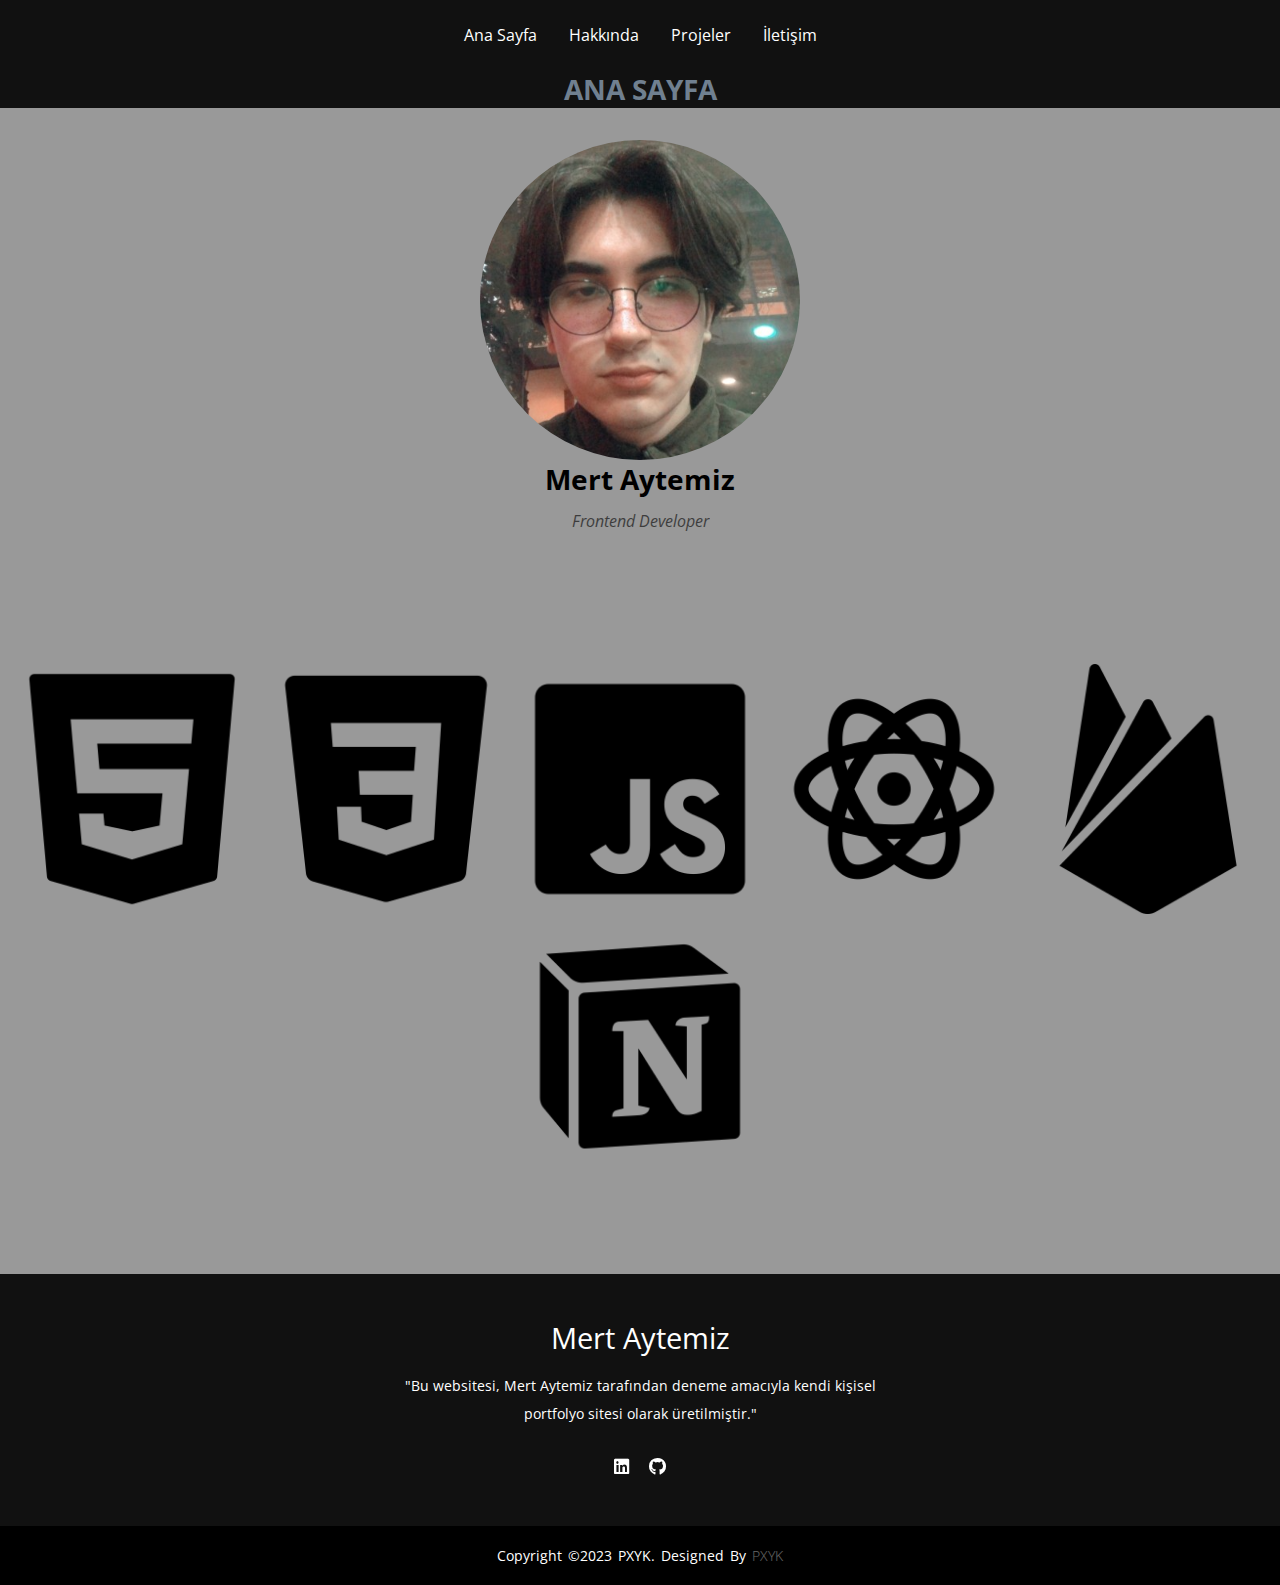
<file: index.html>
<!DOCTYPE html>
<html lang="en">
  <head>
    <meta charset="UTF-8" />
    <meta http-equiv="X-UA-Compatible" content="IE=edge" />
    <meta name="viewport" content="width=device-width, initial-scale=1.0" />
    <title>Mert Aytemiz</title>
    <meta name="keywords" content="Mert Aytemiz, Personal, Web, Site" />
    <meta name="description" content="Mert Aytemiz Personal Web Site" />
    <link rel="stylesheet" href="css/global.css" />
    <link rel="stylesheet" href="css/main.css" />
    <!-- Mobile -->
    <link rel="stylesheet" href="css/mobile.css" />
    <!-- Tablet -->
    <link rel="stylesheet" href="css/tablet.css" />
    <!-- Hover Css -->
    <!-- <link href="css/hover.css" rel="stylesheet" media="all"> -->
    <!-- Fonts Google -->
    <link
      href="https://fonts.googleapis.com/css2?family=Open+Sans:wght@400;700&display=swap"
      rel="stylesheet"
    />
    <!-- Font Awesome -->
    <link
      rel="stylesheet"
      href="https://cdnjs.cloudflare.com/ajax/libs/font-awesome/6.2.0/css/all.min.css"
    />
  </head>
  <body>
    <header class="bg-black111">
      <nav id="navbar">
        <ul>
          <li><a href="./home.html">Ana Sayfa</a></li>
          <li><a href="./aboutme.html">Hakkında</a></li>
          <li><a href="./projects.html">Projeler</a></li>
          <li><a href="./contact.html">İletişim</a></li>
        </ul>
      </nav>
      <h1 class="text-center heading-big text-color-3">ANA SAYFA</h1>
    </header>
    <section id="home">
      <img src="./images/pp.png" alt="Mert Aytemiz" />

      <div class="name text-center">
        <h2 class="heading-big">Mert Aytemiz</h2>
        <p>Frontend Developer</p>
      </div>
    </section>
    <section>
      <div class="pl-logos">
        <img src="./images/html5.png" alt="HTML5" width="250px" />
        <img src="./images/css3.png" alt="HTML5" width="250px" />
        <img src="./images/javascript.png" alt="HTML5" width="250px" />
        <img src="./images/react.png" alt="HTML5" width="250px" />
        <img src="./images/firebase.png" alt="HTML5" width="250px" />
        <img src="./images/notion.png" alt="HTML5" width="250px" />
      </div>
    </section>
    <footer>
      <div class="footer-content">
        <h3>Mert Aytemiz</h3>
        <p>"Bu websitesi, Mert Aytemiz tarafından deneme amacıyla kendi kişisel portfolyo sitesi olarak üretilmiştir."</p>
        <ul>
          <li><a href="https://www.linkedin.com/in/mertaytemiz/" class="hvr-icon-grow-spin"><i class="fab fa-linkedin hvr-icon"></i></a></li>
          <li><a href="https://github.com/pxyk" class="hvr-icon-grow-spin"><i class="fab fa-github hvr-icon"></i></a></li>
        </ul>
      </div>
  
      <div class="footer-bottom">
        <p>copyright &copy;2023 PXYK. designed by <span>pxyk</span></p>
      </div>
    </footer>
  </body>
</html>
</file>
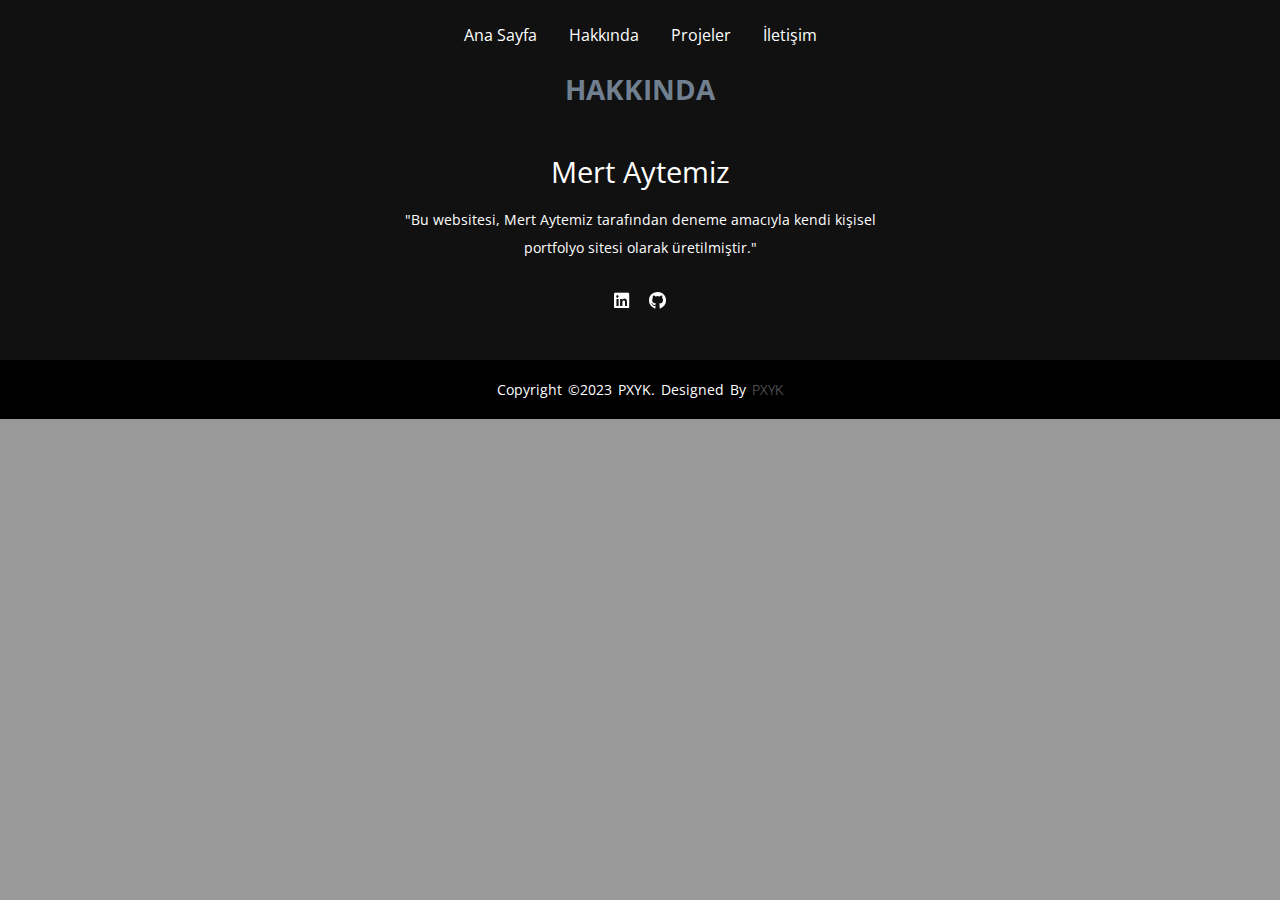
<file: aboutme.html>
<!DOCTYPE html>
<html lang="en">
<head>
    <meta charset="UTF-8">
    <meta http-equiv="X-UA-Compatible" content="IE=edge">
    <meta name="viewport" content="width=device-width, initial-scale=1.0">
    <title>Mert Aytemiz</title>
    <meta name="keywords" content="Mert Aytemiz, Personal, Web, Site"/>
    <meta name="description" content="Mert Aytemiz Personal Web Site"/>
    <link rel="stylesheet" href="css/global.css">
    <link rel="stylesheet" href="css/main.css">
    <!-- Mobile -->
    <link rel="stylesheet" href="css/mobile.css">
    <!-- Tablet -->
    <link rel="stylesheet" href="css/tablet.css">
    <!-- Fonts Google -->
    <link href="https://fonts.googleapis.com/css2?family=Open+Sans:wght@400;700&display=swap" rel="stylesheet">
    <!-- Font Awesome -->
    <link rel="stylesheet" href="https://cdnjs.cloudflare.com/ajax/libs/font-awesome/6.2.0/css/all.min.css">
</head>
<body>
  <main>
    <header class="bg-black111">
      <nav id="navbar">
        <ul>
          <li><a href="./home.html">Ana Sayfa</a></li>
          <li><a href="./aboutme.html">Hakkında</a></li>
          <li><a href="./projects.html">Projeler</a></li>
          <li><a href="./contact.html">İletişim</a></li>
        </ul>
      </nav>

      <h1 class="text-center heading-big text-color-3">HAKKINDA</h1>
    </header>

  </main>
  
  <footer>
    <div class="footer-content">
      <h3>Mert Aytemiz</h3>
      <p>"Bu websitesi, Mert Aytemiz tarafından deneme amacıyla kendi kişisel portfolyo sitesi olarak üretilmiştir."</p>
      <ul>
        <li><a href="https://www.linkedin.com/in/mertaytemiz/" class="hvr-icon-grow-spin"><i class="fab fa-linkedin hvr-icon"></i></a></li>
        <li><a href="https://github.com/pxyk" class="hvr-icon-grow-spin"><i class="fab fa-github hvr-icon"></i></a></li>
      </ul>
    </div>

    <div class="footer-bottom">
      <p>copyright &copy;2023 PXYK. designed by <span>pxyk</span></p>
    </div>
  </footer>
</body>
</html>
</file>
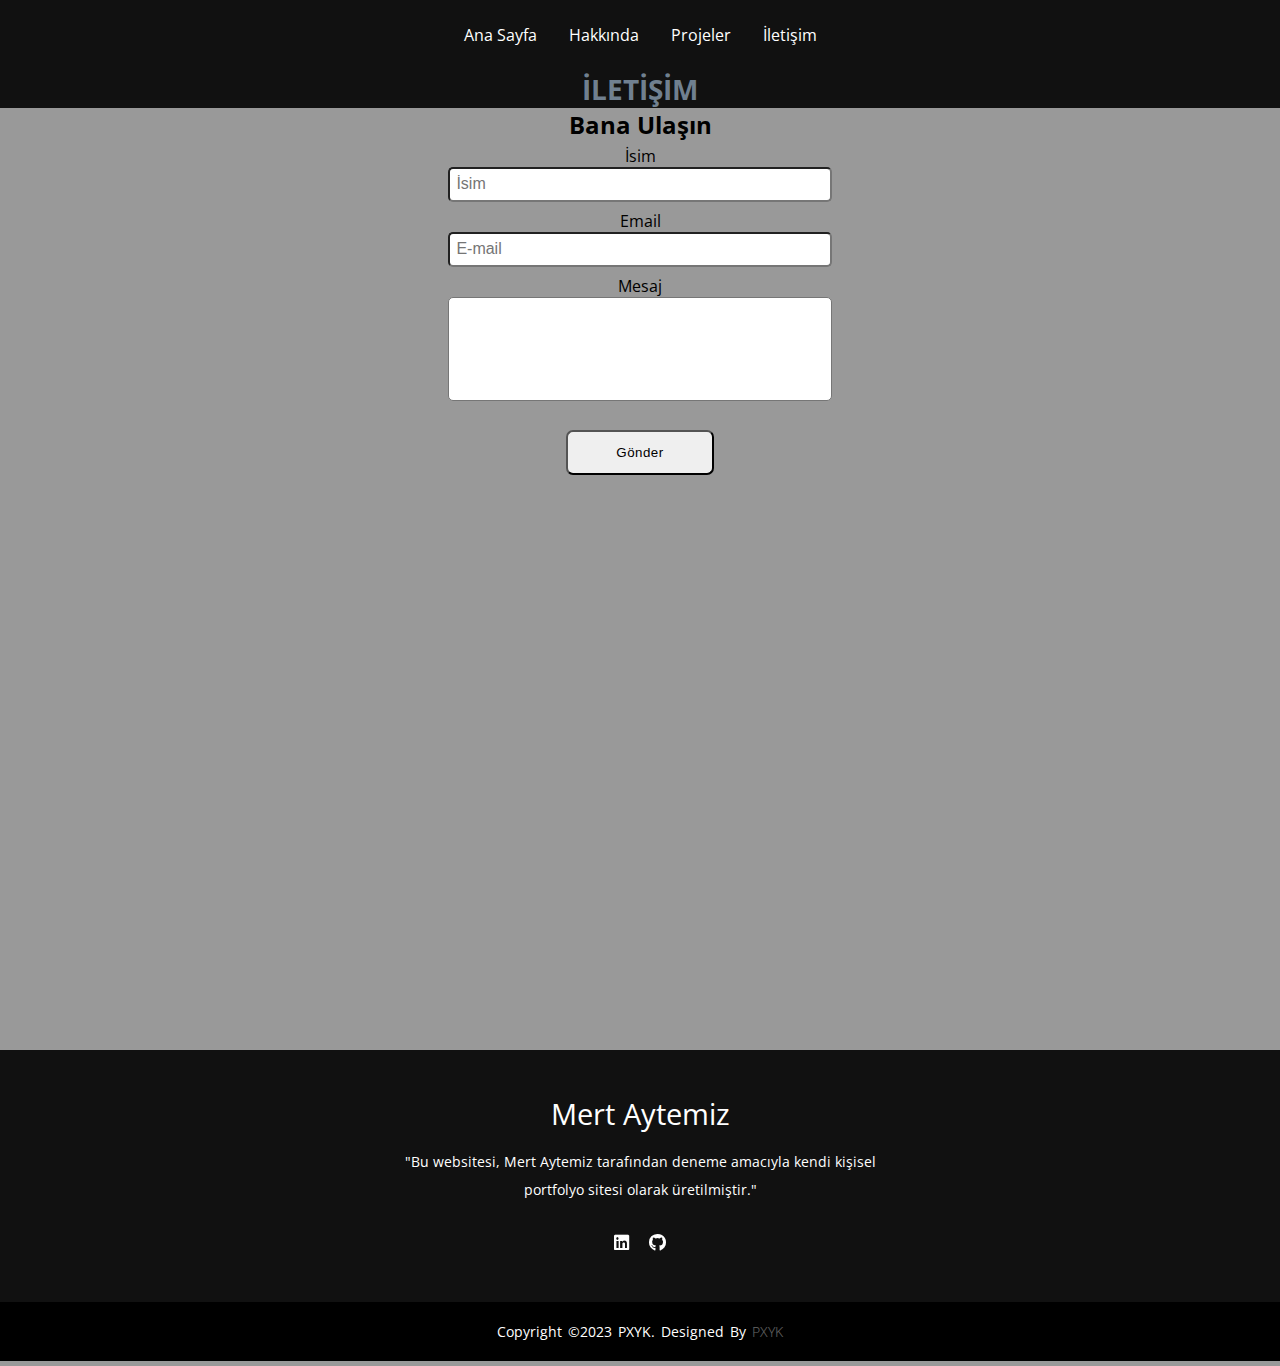
<file: contact.html>
<!DOCTYPE html>
<html lang="en">
<head>
    <meta charset="UTF-8">
    <meta http-equiv="X-UA-Compatible" content="IE=edge">
    <meta name="viewport" content="width=device-width, initial-scale=1.0">
    <title>Mert Aytemiz</title>
    <meta name="keywords" content="Mert Aytemiz, Personal, Web, Site"/>
    <meta name="description" content="Mert Aytemiz Personal Web Site"/>
    <link rel="stylesheet" href="css/global.css">
    <link rel="stylesheet" href="css/main.css">
    <!-- Mobile -->
    <link rel="stylesheet" href="css/mobile.css">
    <!-- Tablet -->
    <link rel="stylesheet" href="css/tablet.css">
    <!-- Fonts Google -->
    <link href="https://fonts.googleapis.com/css2?family=Open+Sans:wght@400;700&display=swap" rel="stylesheet">
    <!-- Font Awesome -->
    <link rel="stylesheet" href="https://cdnjs.cloudflare.com/ajax/libs/font-awesome/6.2.0/css/all.min.css">
</head>
<body>
  <main>
    <header class="bg-black111">
      <nav id="navbar">
        <ul>
          <li><a href="./home.html">Ana Sayfa</a></li>
          <li><a href="./aboutme.html">Hakkında</a></li>
          <li><a href="./projects.html">Projeler</a></li>
          <li><a href="./contact.html">İletişim</a></li>
        </ul>
      </nav>

      <h1 class="text-center heading-big text-color-3">İLETİŞİM</h1>
    </header>

  <div class="contact-form">
    <form>
      <h4 class="text-center heading-medium">Bana Ulaşın</h4>

      <div class="form-group">
        <label for="name">İsim</label>
        <input 
          type="text"
          class="form-control"
          name="name"
          id="name"
          placeholder="İsim"
        />
      </div>

      <div class="form-group">
        <label for="email">Email</label>
        <input 
          type="email"
          class="form-control"
          name="email"
          id="email"
          placeholder="E-mail"
        />
      </div>

      <div class="form-group">
        <label for="message">Mesaj</label>
        <textarea
        name="message" 
        id="message" 
        class="form-control" 
        rows="5" 
        placeholder="Mesajınız...">
        </textarea>
      </div>

      <button type="submit" class="btn">Gönder</button>
    </form>
  </div>
  <iframe src="https://www.google.com/maps/embed?pb=!1m18!1m12!1m3!1d3011.5893760666277!2d29.02698261533601!3d40.990471528469435!2m3!1f0!2f0!3f0!3m2!1i1024!2i768!4f13.1!3m3!1m2!1s0x14cab9f0b8afbb1f%3A0x703cd0993370cf84!2zS2FkxLFrw7Z5IEJvxJ9hIEhleWtlbGk!5e0!3m2!1str!2str!4v1668080542084!5m2!1str!2str" width="100%" height="550px" style="border:0;" allowfullscreen="" loading="lazy" referrerpolicy="no-referrer-when-downgrade"></iframe>


  <footer>
    <div class="footer-content">
      <h3>Mert Aytemiz</h3>
      <p>"Bu websitesi, Mert Aytemiz tarafından deneme amacıyla kendi kişisel portfolyo sitesi olarak üretilmiştir."</p>
      <ul>
        <li><a href="https://www.linkedin.com/in/mertaytemiz/" class="hvr-icon-grow-spin"><i class="fab fa-linkedin hvr-icon"></i></a></li>
        <li><a href="https://github.com/pxyk" class="hvr-icon-grow-spin"><i class="fab fa-github hvr-icon"></i></a></li>
      </ul>
    </div>

    <div class="footer-bottom">
      <p>copyright &copy;2023 PXYK. designed by <span>pxyk</span></p>
    </div>
  </footer>

</body>
</html>
</file>
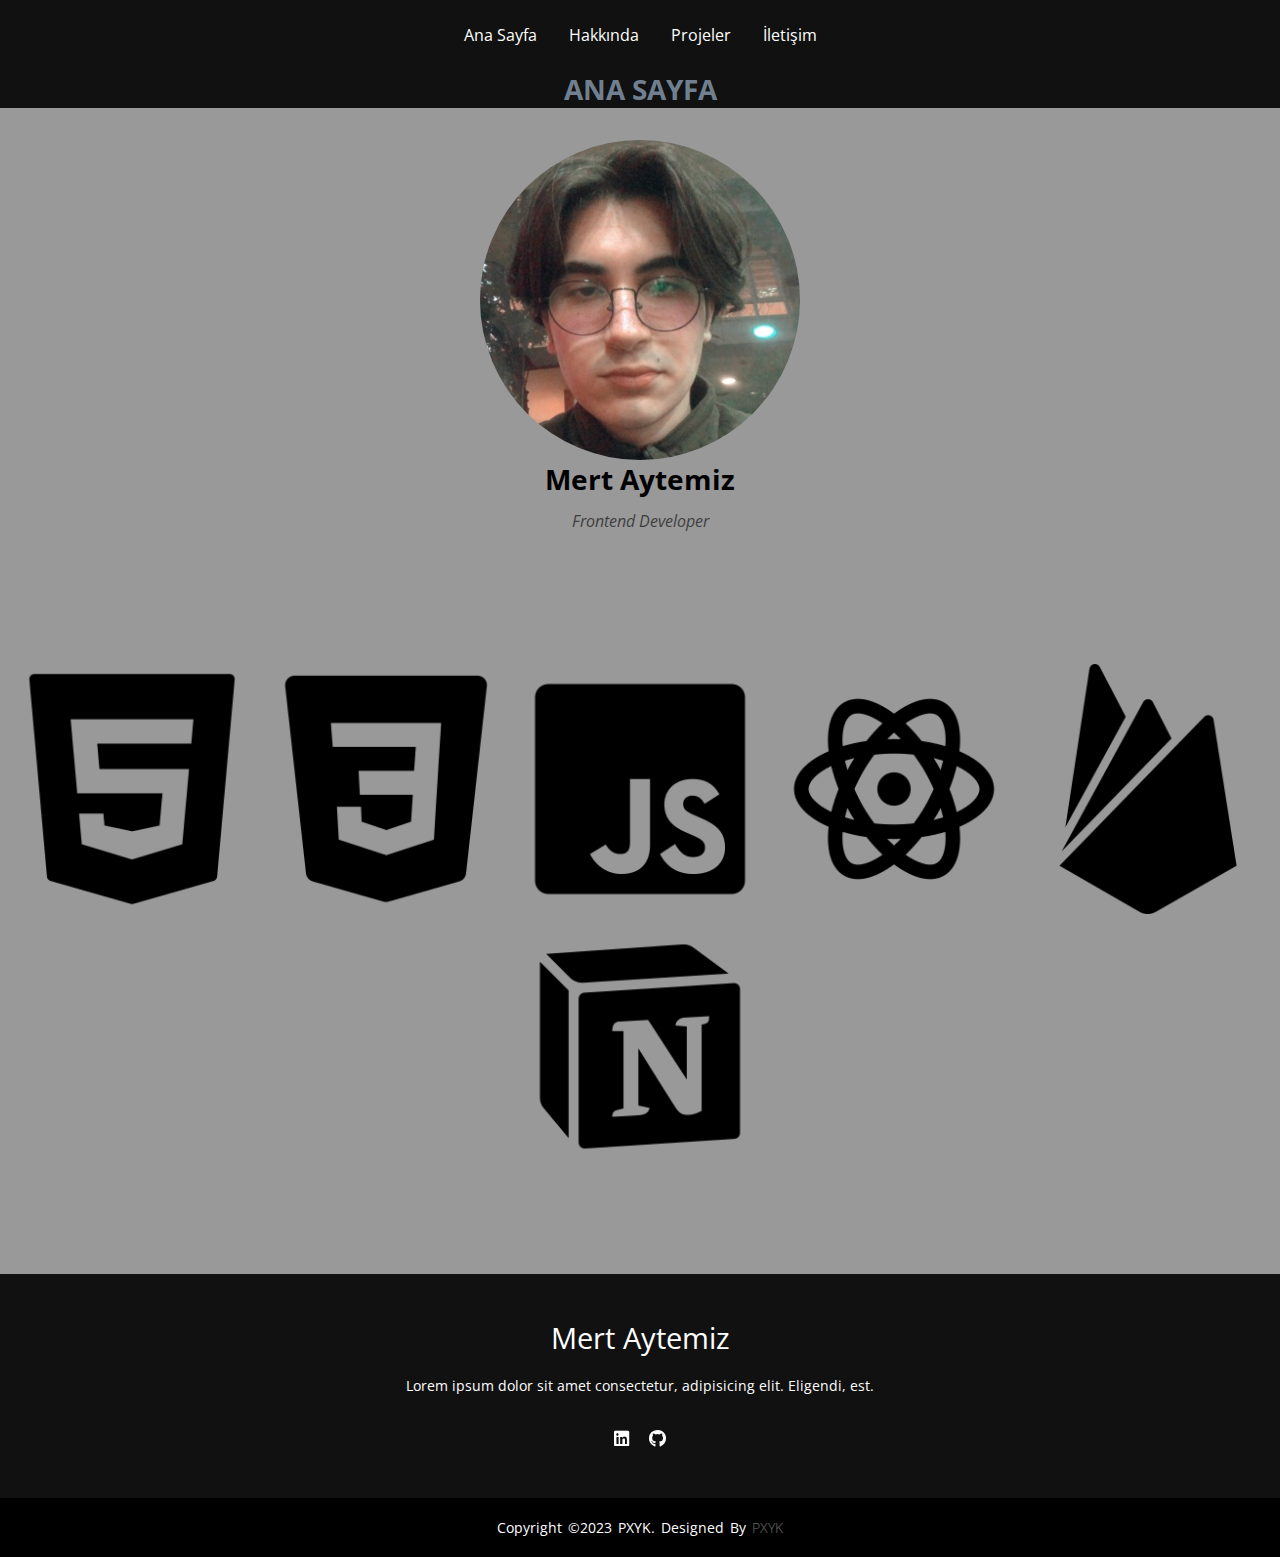
<file: home.html>
<!DOCTYPE html>
<html lang="en">
  <head>
    <meta charset="UTF-8" />
    <meta http-equiv="X-UA-Compatible" content="IE=edge" />
    <meta name="viewport" content="width=device-width, initial-scale=1.0" />
    <title>Mert Aytemiz</title>
    <meta name="keywords" content="Mert Aytemiz, Personal, Web, Site" />
    <meta name="description" content="Mert Aytemiz Personal Web Site" />
    <link rel="stylesheet" href="css/global.css" />
    <link rel="stylesheet" href="css/main.css" />
    <!-- Mobile -->
    <link rel="stylesheet" href="css/mobile.css" />
    <!-- Tablet -->
    <link rel="stylesheet" href="css/tablet.css" />
    <!-- Hover Css -->
    <!-- <link href="css/hover.css" rel="stylesheet" media="all"> -->
    <!-- Fonts Google -->
    <link
      href="https://fonts.googleapis.com/css2?family=Open+Sans:wght@400;700&display=swap"
      rel="stylesheet"
    />
    <!-- Font Awesome -->
    <link
      rel="stylesheet"
      href="https://cdnjs.cloudflare.com/ajax/libs/font-awesome/6.2.0/css/all.min.css"
    />
  </head>
  <body>
    <header class="bg-black111">
      <nav id="navbar">
        <ul>
          <li><a href="./home.html">Ana Sayfa</a></li>
          <li><a href="./aboutme.html">Hakkında</a></li>
          <li><a href="./projects.html">Projeler</a></li>
          <li><a href="./contact.html">İletişim</a></li>
        </ul>
      </nav>
      <h1 class="text-center heading-big text-color-3">ANA SAYFA</h1>
    </header>
    <section id="home">
      <img src="./images/pp.png" alt="Mert Aytemiz" />

      <div class="name text-center">
        <h2 class="heading-big">Mert Aytemiz</h2>
        <p>Frontend Developer</p>
      </div>
    </section>
    <section>
      <div class="pl-logos">
        <img src="./images/html5.png" alt="HTML5" width="250px" />
        <img src="./images/css3.png" alt="HTML5" width="250px" />
        <img src="./images/javascript.png" alt="HTML5" width="250px" />
        <img src="./images/react.png" alt="HTML5" width="250px" />
        <img src="./images/firebase.png" alt="HTML5" width="250px" />
        <img src="./images/notion.png" alt="HTML5" width="250px" />
      </div>
    </section>
    <footer>
      <div class="footer-content">
        <h3>Mert Aytemiz</h3>
        <p>Lorem ipsum dolor sit amet consectetur, adipisicing elit. Eligendi, est.</p>
        <ul>
          <li><a href="https://www.linkedin.com/in/mertaytemiz/" class="hvr-icon-grow-spin"><i class="fab fa-linkedin hvr-icon"></i></a></li>
          <li><a href="https://github.com/pxyk" class="hvr-icon-grow-spin"><i class="fab fa-github hvr-icon"></i></a></li>
        </ul>
      </div>
  
      <div class="footer-bottom">
        <p>copyright &copy;2023 PXYK. designed by <span>pxyk</span></p>
      </div>
    </footer>
  </body>
</html>
</file>
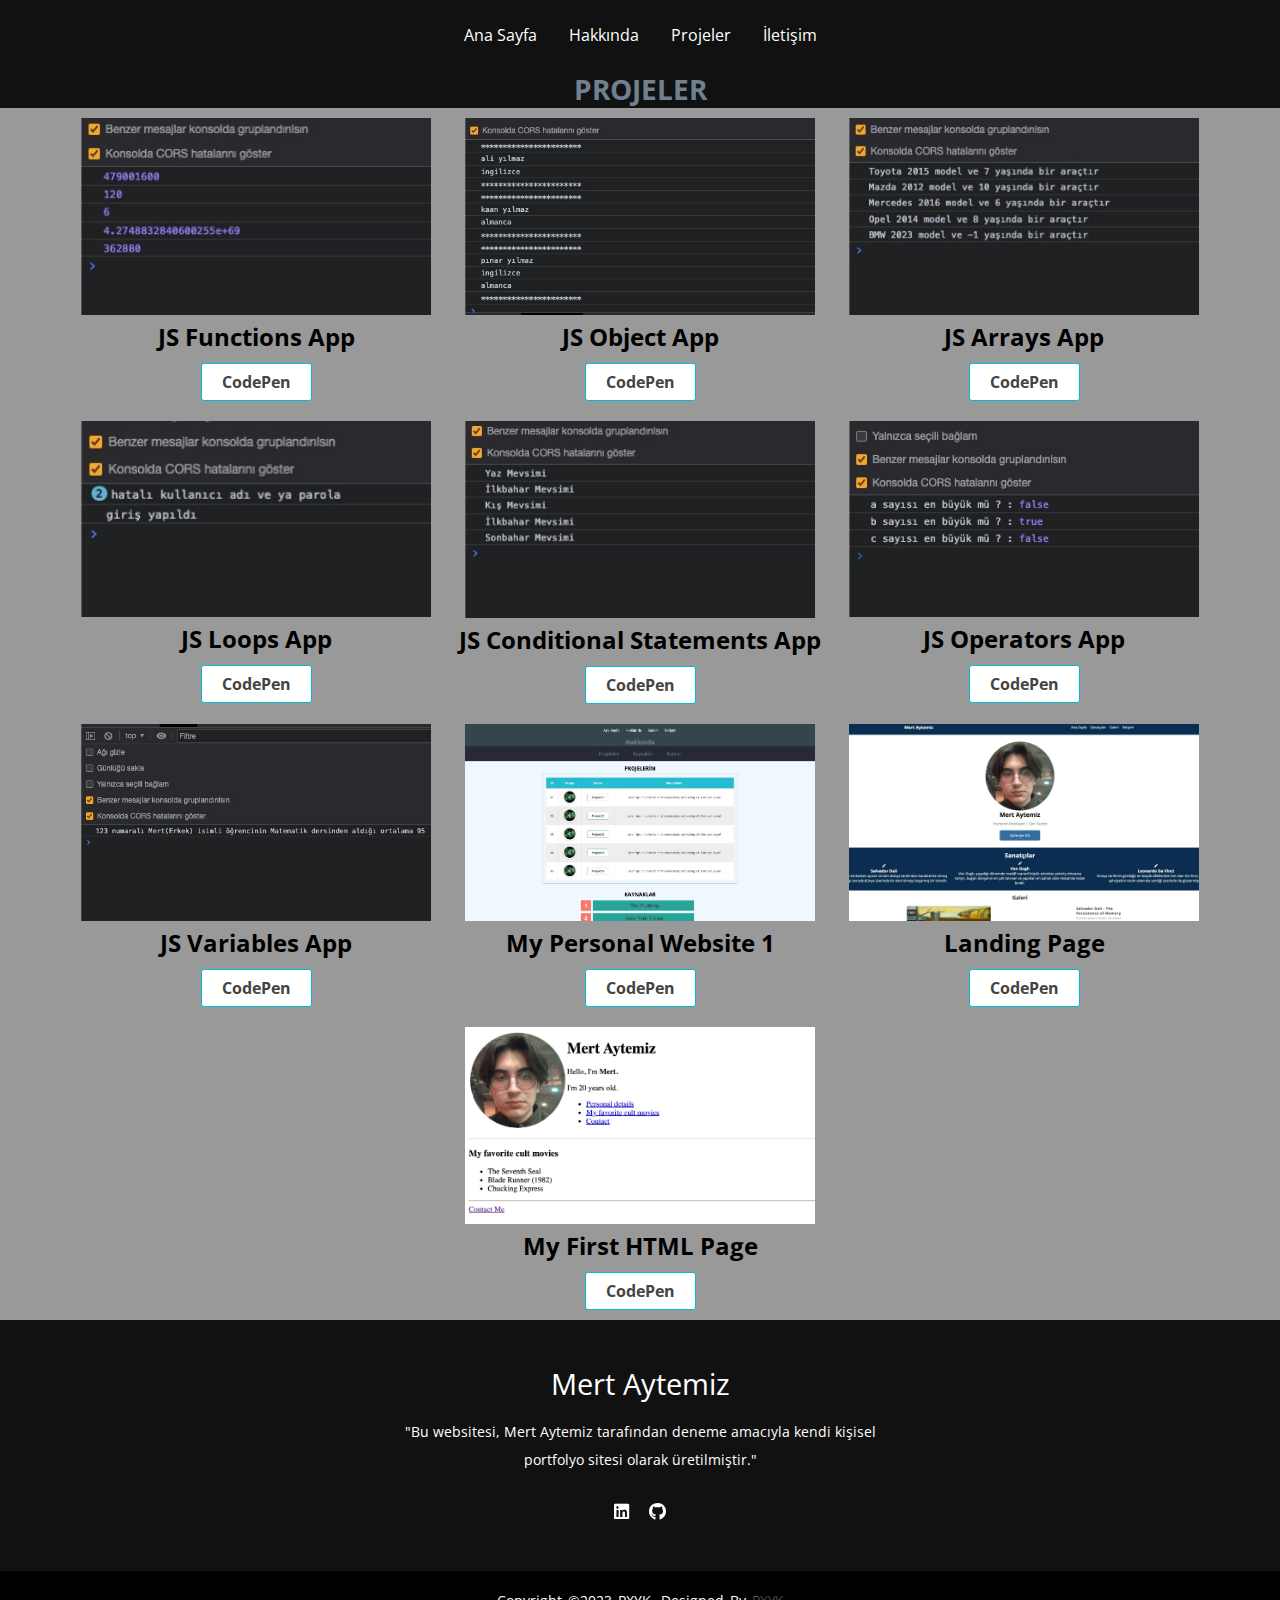
<file: projects.html>
<!DOCTYPE html>
<html lang="en">
<head>
  <meta charset="UTF-8">
  <meta http-equiv="X-UA-Compatible" content="IE=edge">
  <meta name="viewport" content="width=device-width, initial-scale=1.0">
  <title>Mert Aytemiz</title>
  <meta name="keywords" content="Mert Aytemiz, Personal, Web, Site"/>
  <meta name="description" content="Mert Aytemiz Personal Web Site"/>
  <link rel="stylesheet" href="css/global.css">
  <link rel="stylesheet" href="css/main.css">
  <!-- Mobile -->
  <link rel="stylesheet" href="css/mobile.css">
  <!-- Tablet -->
  <link rel="stylesheet" href="css/tablet.css">
  <!-- Fonts Google -->
  <link href="https://fonts.googleapis.com/css2?family=Open+Sans:wght@400;700&display=swap" rel="stylesheet">
  <!-- Font Awesome -->
  <link rel="stylesheet" href="https://cdnjs.cloudflare.com/ajax/libs/font-awesome/6.2.0/css/all.min.css">
</head>
<body>
  <main>
    <header class="bg-black111">
      <nav id="navbar">
        <ul>
          <li><a href="./home.html">Ana Sayfa</a></li>
          <li><a href="./aboutme.html">Hakkında</a></li>
          <li><a href="./projects.html">Projeler</a></li>
          <li><a href="./contact.html">İletişim</a></li>
        </ul>
      </nav>
      <h1 class="text-center heading-big text-color-3">PROJELER</h1>
    </header>

  <div class="projects-table">
    <div>
      <img src="./images/JS Functions App.jpeg" alt="" width="350px">
      <h2>JS Functions App</h2>
      <span class="action_btn"><a href="https://codepen.io/pxyk/pen/VwdJqdq" target="_blank">CodePen</a></span>
    </div>
    <div>
      <img src="./images/JS Object App.jpeg" alt="" width="350px">
      <h2>JS Object App</h2>
      <span class="action_btn"><a href="https://codepen.io/pxyk/pen/zYaVyRP" target="_blank">CodePen</a></span>
    </div>
    <div>
      <img src="./images/JS Arrays App.jpeg" alt="" width="350px">
      <h2>JS Arrays App</h2>
      <span class="action_btn"><a href="https://codepen.io/pxyk/pen/jOKjXGW" target="_blank">CodePen</a></span>
    </div>
    <div>
      <img src="./images/JS Loops App.jpeg" alt="" width="350px">
      <h2>JS Loops App</h2>
      <span class="action_btn"><a href="https://codepen.io/pxyk/pen/dyKBwpe" target="_blank">CodePen</a></span>
    </div>
    <div>
      <img src="./images/JS Conditional Statements App.jpeg" alt="" width="350px">
      <h2>JS Conditional Statements App</h2>
      <span class="action_btn"><a href="https://codepen.io/pxyk/pen/QWxXzbL" target="_blank">CodePen</a></span>
    </div>
    <div>
      <img src="./images/JS Operators App.jpeg" alt="" width="350px">
      <h2>JS Operators App</h2>
      <span class="action_btn"><a href="https://codepen.io/pxyk/pen/zYaVyYN" target="_blank">CodePen</a></span>
    </div>
    <div>
      <img src="./images/JS Variables App.jpeg" alt="" width="350px">
      <h2>JS Variables App</h2>
      <span class="action_btn"><a href="https://codepen.io/pxyk/pen/gOKNQJB" target="_blank">CodePen</a></span>
    </div>
    <div>
      <img src="./images/My Personal Website 1.jpeg" alt="" width="350px">
      <h2>My Personal Website 1</h2>
      <span class="action_btn"><a href="https://codepen.io/pxyk/pen/bGKPQam" target="_blank">CodePen</a></span>
    </div>
    <div>
      <img src="./images/Landing Page.jpeg" alt="" width="350px">
      <h2>Landing Page</h2>
      <span class="action_btn"><a href="https://codepen.io/pxyk/pen/LYrKXZZ" target="_blank">CodePen</a></span>
    </div>
    <div>
      <img src="./images/My First HTML Page.jpeg" alt="" width="350px">
      <h2>My First HTML Page</h2>
      <span class="action_btn"><a href="https://codepen.io/pxyk/pen/MWXMzYx" target="_blank">CodePen</a></span>
    </div>
  </div>

  </main>
  <footer>
    <div class="footer-content">
      <h3>Mert Aytemiz</h3>
      <p>"Bu websitesi, Mert Aytemiz tarafından deneme amacıyla kendi kişisel portfolyo sitesi olarak üretilmiştir."</p>
      <ul>
        <li><a href="https://www.linkedin.com/in/mertaytemiz/" class="hvr-icon-grow-spin"><i class="fab fa-linkedin hvr-icon"></i></a></li>
        <li><a href="https://github.com/pxyk" class="hvr-icon-grow-spin"><i class="fab fa-github hvr-icon"></i></a></li>
      </ul>
    </div>

    <div class="footer-bottom">
      <p>copyright &copy;2023 PXYK. designed by <span>pxyk</span></p>
    </div>
  </footer>

</body>
</html>
</file>
<file: css/global.css>
/* Text */

.text-center {
    text-align: center;
}

.heading-small {
    font-size: 1.25rem;
}
.heading-medium {
    font-size: 1.5rem;
}
.heading-big {
    font-size: 1.75rem;
}

/* Buttons */
.btn{
    margin-top: 1.25rem;
    margin-bottom: 1.25rem;
    padding: 0.8rem 3rem;
    border-radius: 7px;
    letter-spacing: 0.5px;
}
.btn-primary{
    background: #336ea2;
}
.btn-primary:hover{
    color: #336ea2;
    background: #fff;
    border: 0.5px solid #336ea2;
}
.btn-dark{
    background: #333;
}
.btn-dark:hover{
    color: #333;
    background: #fff;
    border: 0.5px solid #333;
} 

.btn-block{
    text-align: center;
    width: 100%;
}

/* colors */

.bg-dark-blue {
    background: #062e51;
}
.bg-light-blue {
    background: #336ea2;
}
.bg-grey {
    background: #36454f;
}
.bg-black111{
    background: #111;
}
.text-color-1{
    color:#6e7f80;
}
.text-color-2{
    color:#536872;
}
.text-color-3{
    color:#708090;
}
.text-color-4{
    color:#536878;
}
.text-color-5{
    color:#36454f;
}


.container{
    max-width: 1100px;
    margin: 0 auto;
}

#up-long{
    color: #111;
}

/*
.html5{
    max-width: 1100px;
    margin: 0 auto;
}

.html5 img{
    float: left;
    margin-right: 1rem;
}

.html5{
    width: 70%;
    height: 1000px;
    border: 1px solid black;
    overflow: auto;
    margin-top: 5rem;
    margin-bottom: 5rem;
}
*/

/* Footer */
.footer-content{
    display: flex;
    align-items: center;
    justify-content: center;
    flex-direction: column;
    text-align: center;
}
.footer-content h3{
    font-size: 1.8rem;
    font-weight: 400;
    text-transform: capitalize;
    line-height: 3rem;
}
.footer-content p{
    max-width: 500px;
    margin: 10px auto;
    line-height: 28px;
    font-size: 14px;
}

.footer-content ul {
    list-style: none;
    display: flex;
    align-items: center;
    justify-content: center;
    margin: 1rem 0 3rem 0;
}
.footer-content ul li{
    margin: 0 10px;
}
.footer-content ul a{
    text-decoration: none;
    color: #fff;
}
.footer-content ul a i{
    font-size: 1.1rem;
    transition: color .4s ease;
}
.footer-content ul a:hover i{
    color: aqua;
}

.footer-bottom{
    background: #000;
    width: 100vw;
    padding: 20px 0;
    text-align: center;
}
.footer-bottom{
    font-size: 14px;
    word-spacing: 2px;
    text-transform: capitalize;
}
.footer-bottom span{
    text-transform: uppercase;
    opacity: .4;
    font-weight: 200;
}

/* Icon Grow And Spin */
.grow{
    transition: all .2s ease-in-out;
}
.grow:hover{
    transform: scale(1.5) ;
}

.hvr-icon-grow-spin {
  display: inline-block;
  vertical-align: middle;
  -webkit-transform: perspective(1px) translateZ(0);
  transform: perspective(1px) translateZ(0);
  box-shadow: 0 0 1px rgba(0, 0, 0, 0);
  -webkit-transition-duration: 0.7s;
  transition-duration: 0.7s;
}
.hvr-icon-grow-spin .hvr-icon {
  -webkit-transition-duration: 0.7s;
  transition-duration: 0.7s;
  -webkit-transition-property: transform;
  transition-property: transform;
  -webkit-transition-timing-function: ease-in-out;
  transition-timing-function: ease-in-out;
}
.hvr-icon-grow-spin:hover .hvr-icon, .hvr-icon-grow-spin:focus .hvr-icon, .hvr-icon-grow-spin:active .hvr-icon {
  -webkit-transform: scale(2) rotate(360deg);
  transform: scale(2) rotate(360deg);
}

/* Gallery */
.projects-table div{
    /* width: 30%; */
    padding: 10px 5px;
    flex-basis: 30%;
}
.projects-table{
    display: flex;
    max-width: 100%;
    flex-wrap: wrap;
    justify-content: center;
}

/* Contact */
.form-group label{
    display: block;
}
.form-group{
    padding: 0.25rem 0;
}
.form-control{
    width: 30%;
    padding: 0.4rem;
    font-size: 1rem;
    resize: none;
    border-radius: 5px;
}
</file>
<file: css/main.css>
*{
    margin: 0;
    padding: 0;
    box-sizing: border-box;
}
body{
    /* background-color:aliceblue; */
    background-color: #999;
    text-align: center;

}
a{
    text-decoration: none;
    color: #fff;
}
html{
    font-family: 'Open Sans', sans-serif;
    scroll-behavior: smooth;
}

/* Navbar Section */
#navbar{
    color: #fff;
    display: flex;
    justify-content: center;
    align-items: center;
    padding: 0 0.75rem;
    height: 70px;
}
#navbar ul{
    list-style-type: none;
    display: flex;
    
}
#navbar ul li a{
    padding: 1rem;
}
#navbar ul li a:hover{
    background: #336ea2;
    border-radius: 4px;
}

/* Home */
#home{
    display: flex;
    flex-direction: column;
    align-items: center;
    text-align: center;
    justify-content: center;
    padding: 2rem;
}
#home img{
    max-width: 100%;
    height: auto;
    border-radius: 100%;
}
#home .name h2{
    margin-bottom: 0.75rem;
}
#home .name p{
    opacity: 0.6;
    font-style: italic;
}

footer{
    bottom: 0;
    left: 0;
    right: 0;
    background: #111;
    height: auto;
    width: 100vw;
    padding-top: 40px;
    color: #fff;
}

main {position: relative;} /* to place scrollbar */

.scroll-top {
  position: absolute; /* relative to its positioned <main> parent */
  top: 120vh; /* starts below the bottom of the screen */
  bottom: 3rem; /* stops scrolling before the end */
  right: 2rem; /* offset from right hand side */
}

.scroll-top__link {
  position: -webkit-sticky; /* for Safari */
  position: sticky; /* 'relative' until element reaches... */
  top: 90vh; /* 90% viewport height from the top, when it becomes 'fixed' - until its container toggles it back to 'relative' */
}

/* TABLE */
.project-table-responsive {
    max-width: 900px;
    border: 1px solid #00bcd4;
    background-color: #efefef33;
    padding: 15px;
    overflow: auto;
    margin: 0 auto 2rem auto;
    border-radius: 4px;
}

.project-table {
    width: 100%;
    font-size: 13px;
    color: #444;
    white-space: nowrap;
    border-collapse: collapse;
}

.project-table thead {
    background-color: #00bcd4;
    color: #fff;
}

.project-table thead th {
    padding: 15px;
}

.project-table th,
table td {
    border: 1px solid #00000017;
    padding: 10px 15px;
}

.project-table tbody tr td img {
    display: inline-block;
    width: 60px;
    height: 60px;
    object-fit: cover;
    border-radius: 50%;
    border: 4px solid #fff;
    box-shadow: 0 2px 6px #0003;
}


.action_btn {
    display: flex;
    justify-content: center;
    gap: 10px;
    padding-top: 10px;
}

.action_btn a {
    text-decoration: none;
    color: #444;
    background: #fff;
    border: 1px solid;
    display: inline-block;
    padding: 7px 20px;
    font-weight: bold;
    border-radius: 3px;
    transition: 0.3s ease-in-out;
    border-color: #00bcd4;
}

.action_btn a:hover {
    box-shadow: 0 3px 8px #0003;
}


.project-table tbody tr {
    background-color: #fff;
    transition: 0.3s ease-in-out;
}


.project-table tbody tr:nth-child(even) {
    background-color: rgb(238, 238, 238);
}

.project-table tbody tr:hover{
    filter: drop-shadow(0px 2px 6px #0002);
}

/* PAGE-NAVBAR */
.page-navbar{
    background-color: #272A35;
    display: flex;
    justify-content: center;
    align-items: center;
    padding: 0 0.75rem;
    height: 70px;
}
.page-navbar ul{
    list-style-type: none;
    display: flex;
}
.page-navbar ul li a{
    color: #6e7f80;
    font-size: 1.25rem;
    padding: 1rem 2rem;
}

/* LIST */
.list-type1{
width: 80%;
max-width: 500px;
margin:0 auto;
}

.list-type1 ol{
counter-reset: li;
list-style: none;
*list-style: decimal;
font-size: 1.5rem;
font-family: 'Raleway', sans-serif;
padding: 0;
margin-bottom: 4em;
}

.list-type1 ol ol{
margin: 0 0 0 2em;
}

.list-type1 a{
position: relative;
display: block;
padding: .4em .4em .4em 2em;
/* padding: .4em; */
margin: .5em 0;
background: #26a69a;
color: #444;
text-decoration: none;
transition: all .2s ease-in-out;
}

.list-type1 a:hover{
background: #d6d4d4;
text-decoration:none;
transform: scale(1.1);
}
    
.list-type1 a:before{
content: counter(li);
counter-increment: li;
position: absolute;
left: -1.3em;
top: 50%;
margin-top: -1.3em;
background:#FC756F;
height: 2em;
width: 2em;
line-height: 2em;
border: .3em solid #fff;
text-align: center;
font-weight: bold;
color:#FFF;
}

/* COURSES */
#courses {
    color: #333;
    padding: 1rem;
}

.courses {
    display: flex;
    flex-direction: column;
    padding: 1rem;
}

.courses .course {
    display: flex;
    align-items: center;
    padding: 0.5rem;
    margin-bottom: 0.5rem;
}

.courses .course .course-image{
    margin-right: 0.5rem;
    margin: 0 0;
    position: relative;
    width: 50%;
}

.courses .course .course-image img{
    border-radius: 5px;
}
.courses .course .course-info .course-title a{
    letter-spacing: 1.2px;
    font-weight: 700;
    color: #111;
}

.courses .course .courses-info .course-description{
    opacity: 0.5;
    font-size: 0,8rem;
    margin-bottom: 0.25rem;
}

#projects h3{
    padding-top: 1rem;
    padding-bottom: 10px;
}

.pl-logos{
    padding: 100px 0;
}
</file>
<file: css/mobile.css>
@media only screen and (max-width: 500px) {
    #navbar {
        /* flex-direction: column; */
        padding-top: 0.5rem;
        padding-bottom: 0.5rem;
        overflow: hidden;
        height: 80px;
        font-size: 14px;
    }
    .projects-table div{
      width: 100%;
    }
  }
</file>
<file: css/tablet.css>
@media only screen and (max-width: 768px) {
    .course{
      flex-direction: column;
    }
    .page-navbar{
      height: 110px;
    }
    .page-navbar ul{
      flex-direction: column;
      margin-bottom: 10px;
    }
    .page-navbar ul li{
      margin-top: 12px;
    }
  }
</file>
